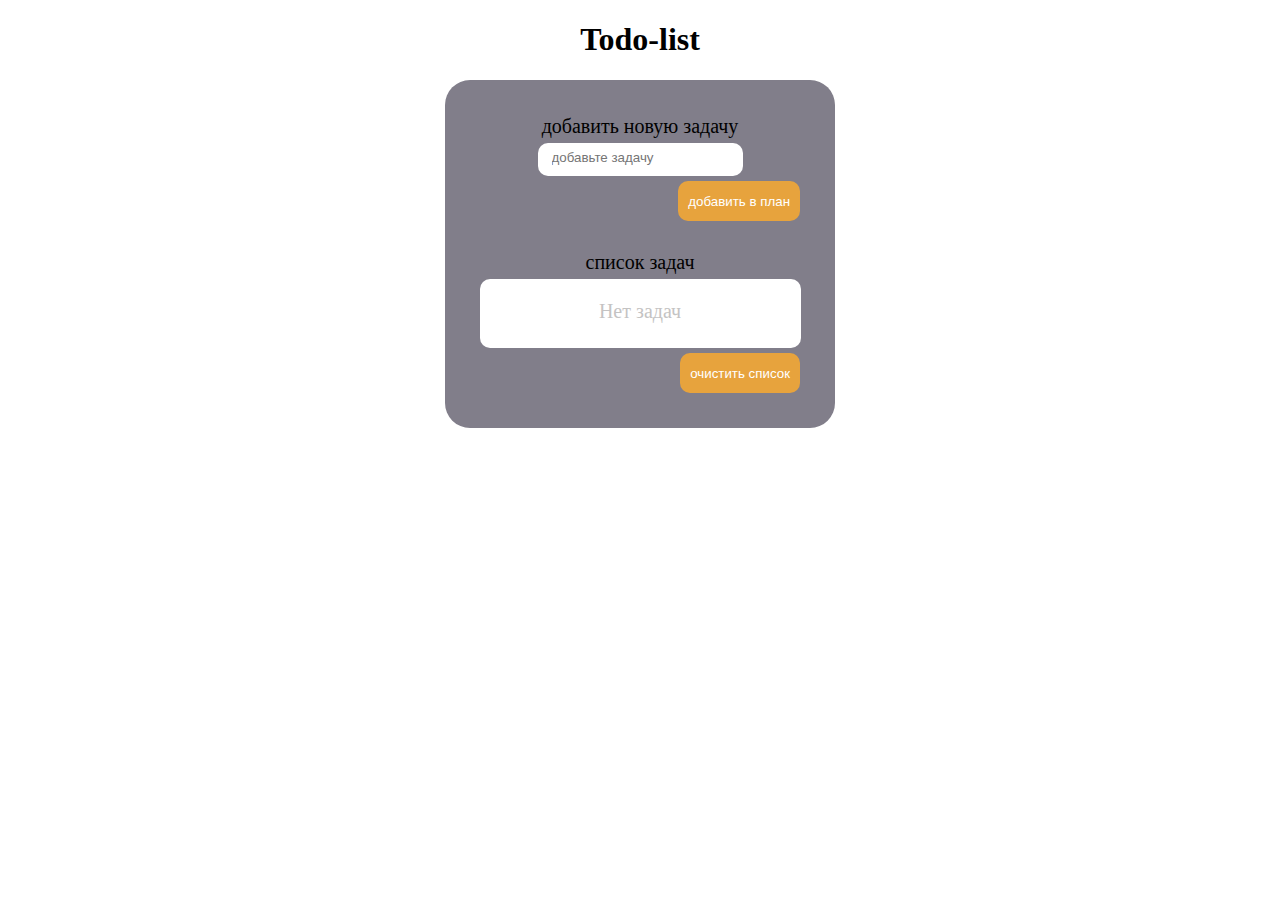
<file: index.html>
<!DOCTYPE html>
<html lang="en">

<head>
    <meta charset="UTF-8">
    <meta http-equiv="X-UA-Compatible" content="IE=edge">
    <meta name="viewport" content="width=device-width, initial-scale=1.0">
    <link rel="stylesheet" href="/style.css">
    <title>Todo list</title>
</head>

<body>
    <h1 class="title">Todo-list</h1>
    <div class="container">
        <form class="todo-add" name="form">
            <span class="label">добавить новую задачу</span><br>
            <fieldset class="add-field">
                <input type="text" value="" placeholder="добавьте задачу" class="add">
            </fieldset>
            <button class="submit" type="button">добавить в план</button>
        </form>
        <div class="todo-list" id="list">
            <span class="label">список задач</span><br>
            <fieldset class="todo-field">
                <div class="todo-point">
                </div>
            </fieldset>
            <button class="reset" type="button" disabled="disabled">очистить список</button>
        </div>
    </div>

    <script src=" ./script.js"> </script>
    <script src="./lessons.js"></script>
</body>

</html>
</file>
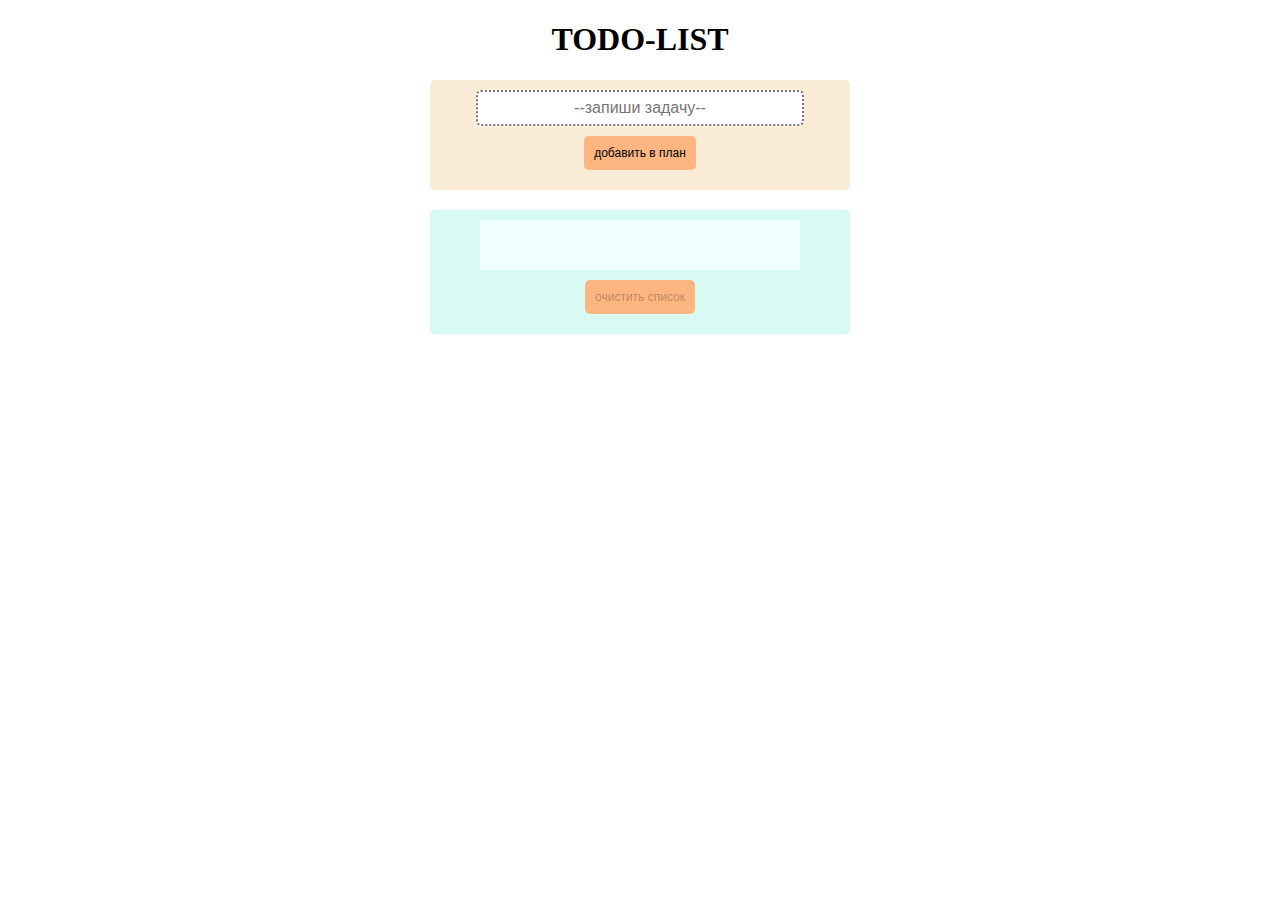
<file: todo.html>
<!DOCTYPE html>
<html lang="en">

<head>
    <meta charset="UTF-8">
    <meta name="viewport" content="width=device-width, initial-scale=1.0">
    <link rel="stylesheet" href="./todo.css">
    <title>Document</title>
</head>

<body>
    <h1 class="title">TODO-LIST</h1>
    <div class="blockAdd">
        <input type="text" id="inputTodo" placeholder="--запиши задачу--">
        <br>
        <button id="addTodo">добавить в план</button>
    </div>
    <div class="blockView">
        <div class="listTodo">

        </div>
        <button id="clearListTodo">очистить список</button>
    </div>


    <script src="/todo.js"></script>
</body>

</html>
</file>
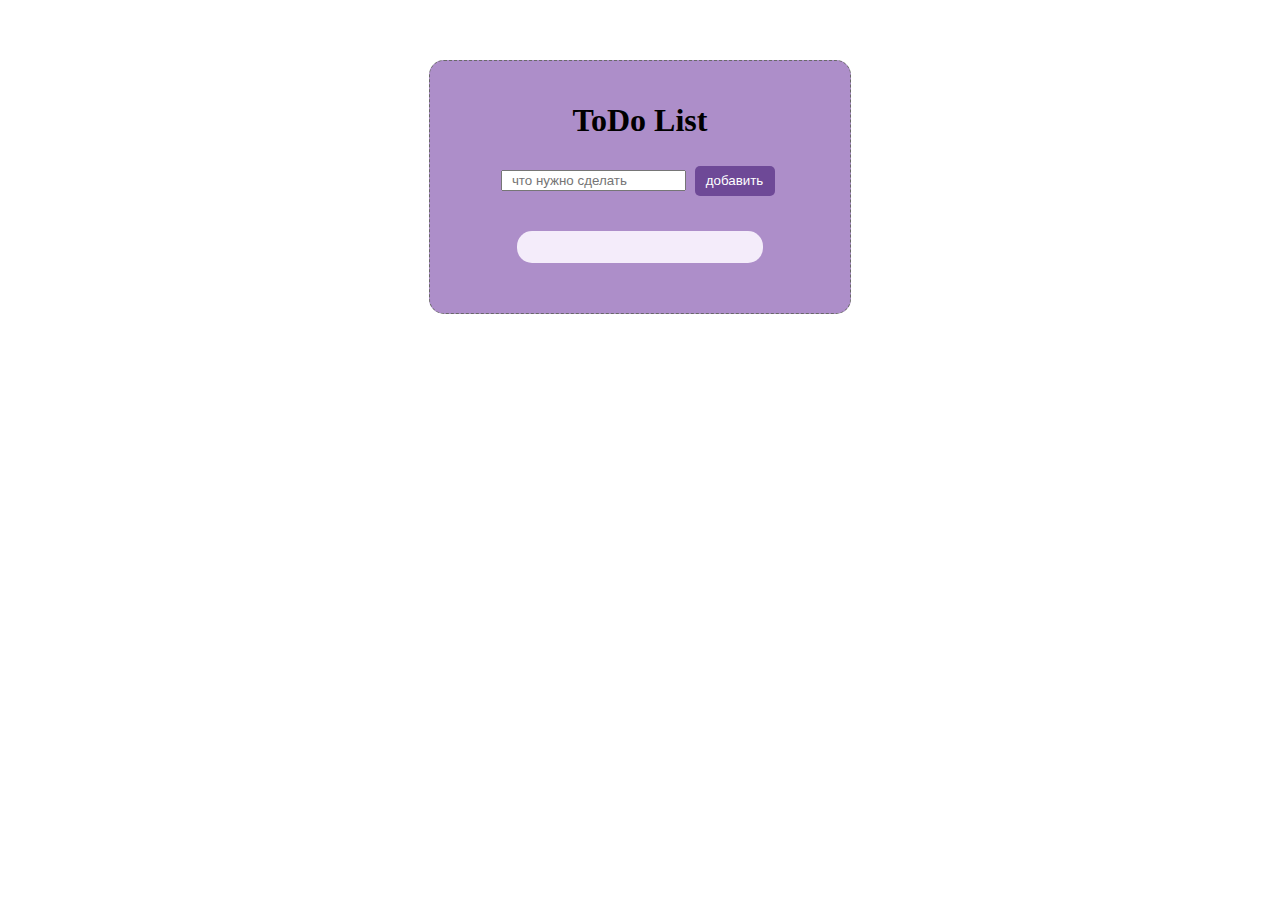
<file: todolist.html>
<!DOCTYPE html>
<html lang="en">

<head>
    <meta charset="UTF-8">
    <meta name="viewport" content="width=device-width, initial-scale=1.0">
    <link rel="stylesheet" href="./todolist.css">
    <title>Document</title>
</head>

<body>
    <div class=main_container>
        <h1>ToDo List</h1>
        <input type="text" id="newTask" placeholder="  что нужно сделать" required>
        <button type="button" class="addTask" id="addTask">добавить</button>
        <div class="list">
            <ul id="todolist">
            </ul>
        </div>
    </div>

    <script src="./todolist.js"></script>
</body>

</html>
</file>
<file: style.css>
/* *{
    border: 1px dashed red;
} */

.container {
    background-color: rgb(129, 126, 138);
    max-width: 600px;
    min-width: 350px;
    width: 20vw;
    margin: auto;
    padding: 20px;
    border-radius: 25px;
}

.todo-add,
.todo-list {
  padding: 10px;
  display: flex;
  flex-wrap: wrap;
  justify-content: flex-end;
}

.label{
font-size: 20px;
margin: auto;
padding: 5px;
}

.add-field{
    background-color: white;
    border-style: none;
    border-radius: 10px;
    margin: auto;
    /* width: 45%; */
    
}

.todo-field {
    background-color: white;
    border-style: none;
    border-radius: 10px;
    margin: auto;
    width: 90%;
    min-height: 50px;
    text-align: center;
}


button {
    background-color: rgb(231, 163, 61);
    border-style: none;
    border-radius: 10px;
    padding: 10px;
    color: white;
    height: 40px;
    margin: 5px;
}


.todo-point{
    display: flex;
    justify-content: space-between;
}

.add{
    border-style: none;
}

.todo{
    display: flex;
    justify-content: space-between;
    width: 100%;
    padding: 10px;
}

.alertEmpty{
    color: rgb(196, 195, 195);
    font-size: 20px;
    margin: auto;
    padding: 15px;
}

.is-trough{
    text-decoration: line-through;
}

.title{
align-items: center;
text-align:center ;
}
</file>
<file: todo.css>
.blockAdd {
    background-color: antiquewhite;
    border-radius: 5px;
    max-width: 400px;
    padding: 10px;
    text-align: center;
    margin: 20px auto;
}

.blockView {
    background-color: rgb(215, 250, 242);
    border-radius: 5px;
    max-width: 400px;
    padding: 10px;
    text-align: center;
    margin: 20px auto;
}

#inputTodo {
    border-radius: 5px;
    border-style: dotted;
    width: 80%;
    min-height: 30px;
    text-align: center;
    font-size: medium;
}

button {
    font-size: 12px;
    min-width: 100px;
    border-radius: 5px;
    background-color: rgb(253, 181, 130);
    border-style: none;
    padding: 10px;
    margin: 10px;
}

.listTodo {
    background-color: azure;
    width: 80%;
    min-height: 50px;
    margin: auto;
}

.iDid {
    text-decoration: line-through;
    color: grey;
}

.task {
    max-width: 90%;
    /* border: 1px dashed grey; */
    border-radius: 5px;
    margin: auto;
}

.title {
    text-align: center;
}
</file>
<file: todolist.css>
.main_container{
    width: 30%;
    height: auto;
    border: 1px dashed rgb(105, 105, 105);
    padding: 20px;
    text-align: center;
    border-radius: 15px;
    margin: 60px auto;
    background-color: rgb(173, 142, 201);
}

.newTask{
    width: 80px;;
    border-radius: 20%;
    background-color: rgb(173, 142, 201);
}

.addTask{
    background-color: rgb(110, 73, 151);
    border-style: none;
    border-radius: 5px;
    color: white;
    height: 30px;
    width: 80px;
    margin: 5px;
}

.list{
    width: 65%;
    height: auto;
    margin: 30px auto;
    border-radius: 15px;
    /* border: 1px dashed #b9b9b9; */
    background-color: rgb(244, 236, 250);
    display: flex;
    justify-content: flex-start;
}

.close{
    text-decoration: line-through;
}
</file>
